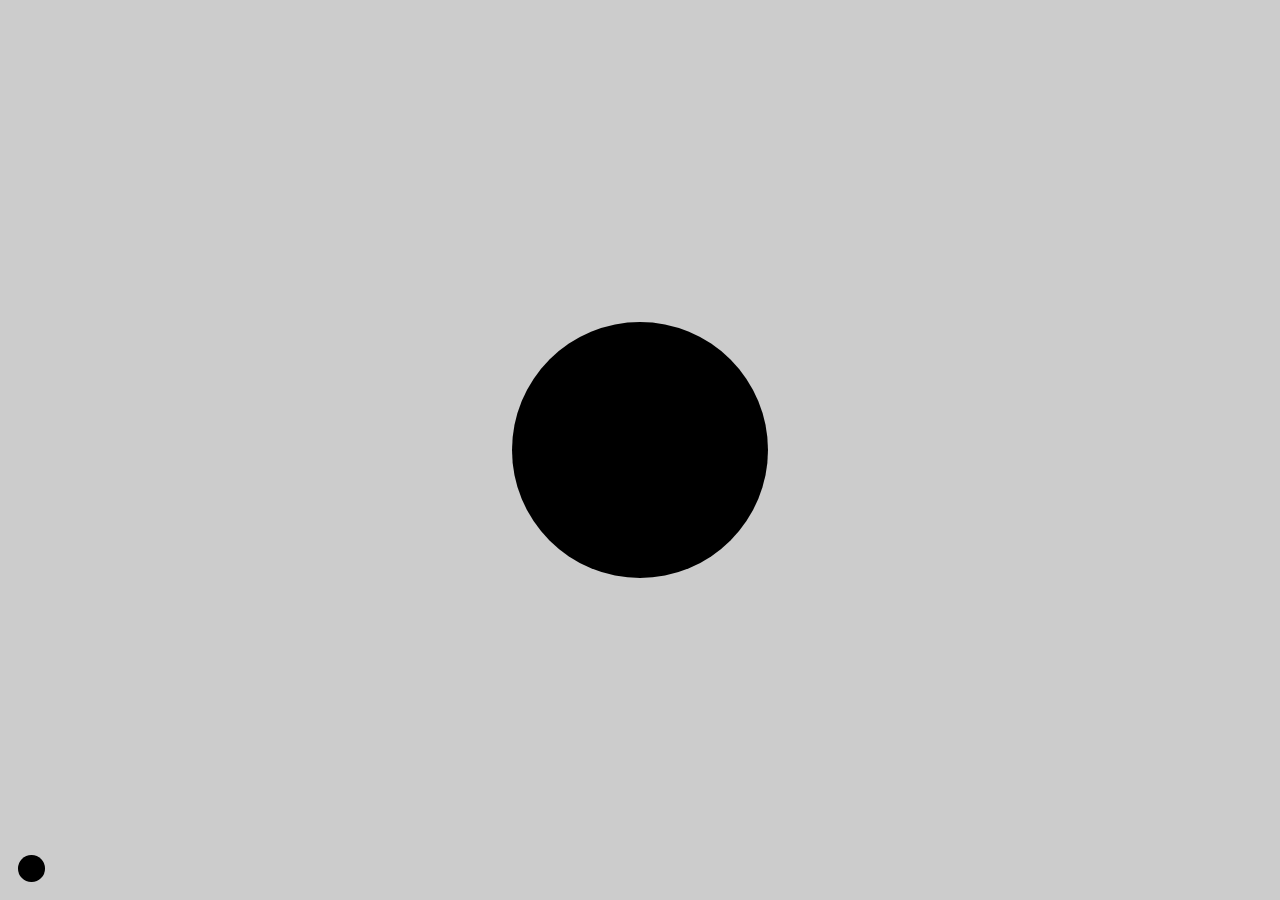
<file: index.html>
<!DOCTYPE html>
<html lang="ko">
<head>
    <meta charset="UTF-8">
    <meta name="viewport" content="width=device-width, initial-scale=1.0">
    <title>Koalatry2</title>
    <link rel="stylesheet" href="style.css">
    <script>
        function showFontPage() {
            document.getElementById("main-content").style.display = "none";
            document.getElementById("font-page").style.display = "block";
        }

        function goBack() {
            document.getElementById("font-page").style.display = "none";
            document.getElementById("main-content").style.display = "block";
        }
    </script>
</head>
<body>

    <main id="primary" class="site-main">

        <!-- 기존 컨텐츠 -->
        <div id="main-content">
            <div class="container">
                <!-- circle6 클릭 시 font 페이지 표시 -->
                <div class="circle6" onclick="showFontPage();"></div>

                <input type="checkbox" id="toggle-circle1" hidden>
                <label for="toggle-circle1" class="circle1"></label>

                <input type="checkbox" id="toggle-circle2" hidden>
                <input type="checkbox" id="toggle-circle3" hidden>

                <label for="toggle-circle2" class="circle2 hidden"></label>
                <label for="toggle-circle3" class="circle3 hidden"></label>

                <div class="circle4 hidden"></div>
                <div class="circle5 hidden"></div>
            </div>
        </div>

        <!-- Font 페이지 (초기에는 숨김) -->
        <div id="font-page" style="display: none; text-align:center;">
            <h1 class="koala-font">
                The K<span class="o-filled"></span>ala F<span class="o-filled"></span>nt is named after the feature 
                <span class="o-filled"></span>f a k<span class="o-filled"></span>ala’s n<span class="o-filled"></span>se.
            </h1>
            <p class="koala-font">
                In this f<span class="o-filled"></span>nt, every letter "<span class="O-filled"></span>" is fully filled in black, highlighting this unique feature. The f<span class="o-filled"></span>nt is versatile and can adapt t<span class="o-filled"></span> vari<span class="o-filled"></span>us design c<span class="o-filled"></span>ntexts while maintaining its distinct identity. These filled "<span class="O-filled"></span>" shapes als<span class="o-filled"></span> serve as a subtle visual m<span class="o-filled"></span>tif, creating a c<span class="o-filled"></span>nsistent and rec<span class="o-filled"></span>gnizable pattern thr<span class="o-filled"></span>ugh<span class="o-filled"></span>ut the text.
            </p>

            <p class="koala-font">
                <span class="O-filled"></span>pp<span class="o-filled"></span>rtunity t<span class="o-filled"></span> <span class="o-filled"></span>pen a new <span class="o-filled"></span>asis where <span class="o-filled"></span>ne can <span class="o-filled"></span>verl<span class="o-filled"></span><span class="o-filled"></span>k the <span class="o-filled"></span>ceans, <span class="o-filled"></span>bserve the <span class="o-filled"></span>scillating shad<span class="o-filled"></span>ws <span class="o-filled"></span>f <span class="o-filled"></span>range trees, and <span class="o-filled"></span>rganize l<span class="o-filled"></span>ng, leisurely <span class="o-filled"></span>utings under a g<span class="o-filled"></span>lden <span class="o-filled"></span>rb. <span class="O-filled"></span>h, how <span class="o-filled"></span>ften we <span class="o-filled"></span>verl<span class="o-filled"></span><span class="o-filled"></span>k the <span class="o-filled"></span>pulent ar<span class="o-filled"></span>ma <span class="o-filled"></span>f <span class="o-filled"></span><span class="o-filled"></span>zing ch<span class="o-filled"></span>c<span class="o-filled"></span>late, the <span class="o-filled"></span>scillati<span class="o-filled"></span>n <span class="o-filled"></span>f water ar<span class="o-filled"></span>und a p<span class="o-filled"></span>lished st<span class="o-filled"></span>ne! We <span class="o-filled"></span>rnament, we c<span class="o-filled"></span>mp<span class="o-filled"></span>se, we c<span class="o-filled"></span><span class="o-filled"></span>rdinate, we f<span class="o-filled"></span>rge, we expl<span class="o-filled"></span>re. We dare t<span class="o-filled"></span> <span class="o-filled"></span>ffer <span class="o-filled"></span>thers <span class="o-filled"></span>rnate <span class="o-filled"></span>rati<span class="o-filled"></span>ns, <span class="o-filled"></span>pening h<span class="o-filled"></span>riz<span class="o-filled"></span>ns t<span class="o-filled"></span> fl<span class="o-filled"></span>ating <span class="o-filled"></span>mens. <span class="O-filled"></span>h <span class="o-filled"></span>ptimism, <span class="o-filled"></span>h s<span class="o-filled"></span>ftness, <span class="o-filled"></span>h g<span class="o-filled"></span>lden idleness!
            </p>
            <br>
            <br>
            
        <!-- <div id="font-page" style="display: none; text-align:center;"></div>
            <h1 class="koala-font-kr">
                코<span class="ㅇ-filled-kr1">알</span>라 폰트는 코알라의 코의 특징을 본따서 만들었습니다.
            </h1>
            <p class="koala-font-kr">
                이 폰트에서는 모든 “ㅇ(이응)”을 까맣게 채워, 코알라 코의 특징을 담았습니다. 이 폰트에서 모든 “ㅇ(이응)는 검게 채워져, 코알라 코의 특징을 강조합니다. 폰트는 다양한 디자인 환경에 유연하게 활용되며, 또렷한 개성과 식별력을 유지합니다. 채워진 "ㅇ(이응)" 형태는 도트처럼 자연스럽게 패턴을 이루어 텍스트 전반에 은은한 포인트로 작용합니다.
            </p> -->
        <div class="circle6" onclick="goBack();"></div>
        </div>
    </div>

    </main>

</body>
</html>
</file>
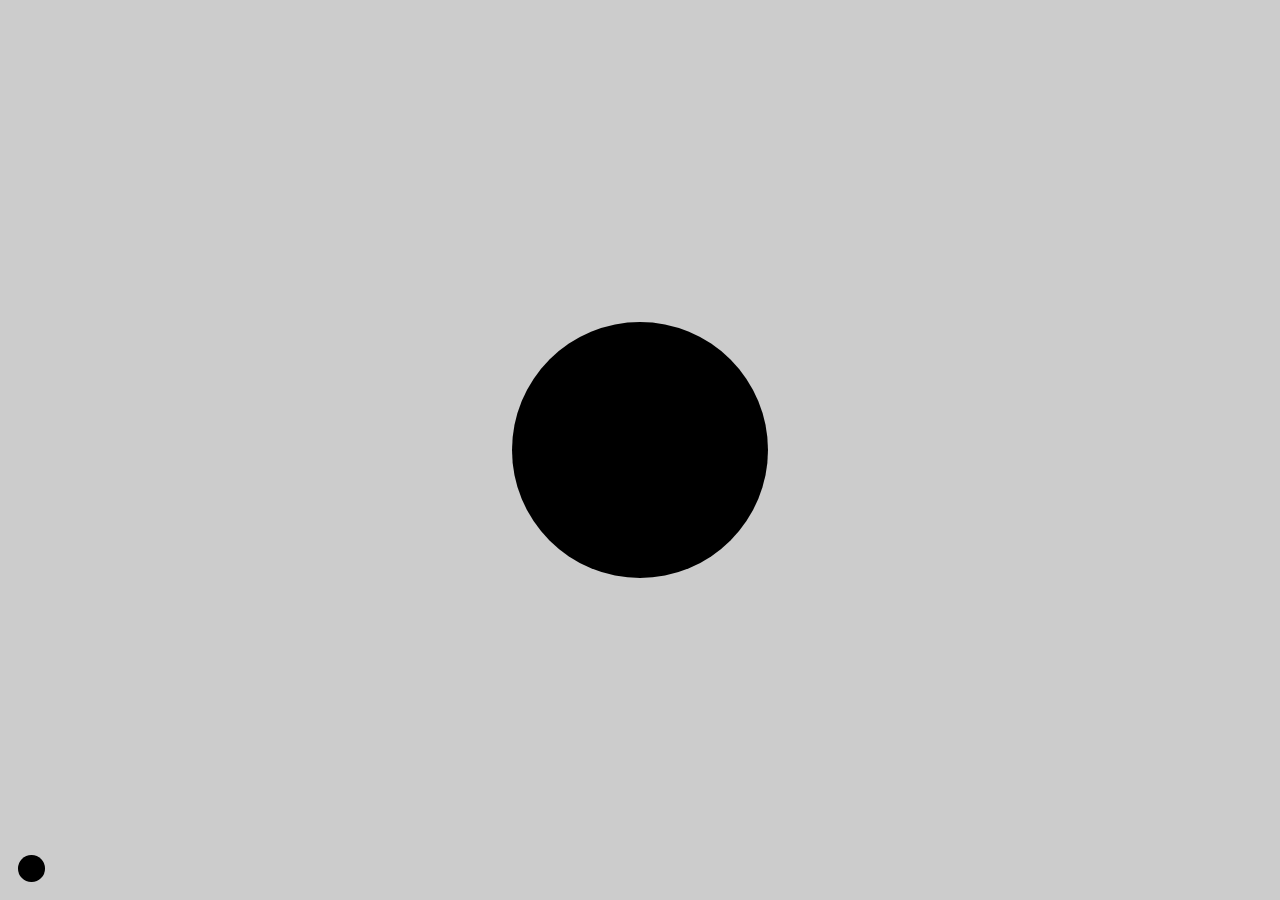
<file: koalatry2.html>
<!DOCTYPE html>
<html lang="ko">
<head>
    <meta charset="UTF-8">
    <meta name="viewport" content="width=device-width, initial-scale=1.0">
    <title>Koalatry2</title>
    <link rel="stylesheet" href="style.css">
    <script>
        function showFontPage() {
            document.getElementById("main-content").style.display = "none";
            document.getElementById("font-page").style.display = "block";
        }

        function goBack() {
            document.getElementById("font-page").style.display = "none";
            document.getElementById("main-content").style.display = "block";
        }
    </script>
</head>
<body>

    <main id="primary" class="site-main">

        <!-- 기존 컨텐츠 -->
        <div id="main-content">
            <div class="container">
                <!-- circle6 클릭 시 font 페이지 표시 -->
                <div class="circle6" onclick="showFontPage();"></div>

                <input type="checkbox" id="toggle-circle1" hidden>
                <label for="toggle-circle1" class="circle1"></label>

                <input type="checkbox" id="toggle-circle2" hidden>
                <input type="checkbox" id="toggle-circle3" hidden>

                <label for="toggle-circle2" class="circle2 hidden"></label>
                <label for="toggle-circle3" class="circle3 hidden"></label>

                <div class="circle4 hidden"></div>
                <div class="circle5 hidden"></div>
            </div>
        </div>

        <!-- Font 페이지 (초기에는 숨김) -->
        <div id="font-page" style="display: none; text-align:center;">
            <h1 class="koala-font">
                The K<span class="o-filled"></span>ala F<span class="o-filled"></span>nt is named after the feature 
                <span class="o-filled"></span>f a k<span class="o-filled"></span>ala’s n<span class="o-filled"></span>se.
            </h1>
            <p class="koala-font">
                In this f<span class="o-filled"></span>nt, every letter "<span class="O-filled"></span>" is fully filled in black, highlighting this unique feature. The f<span class="o-filled"></span>nt is versatile and can adapt t<span class="o-filled"></span> vari<span class="o-filled"></span>us design contexts while maintaining its distinct identity. These filled "<span class="O-filled"></span>" shapes als<span class="o-filled"></span> serve as a subtle visual m<span class="o-filled"></span>tif, creating a c<span class="o-filled"></span>nsistent and rec<span class="o-filled"></span>gnizable pattern thr<span class="o-filled"></span>ugh<span class="o-filled"></span>ut the text.
            </p>

            <p class="koala-font">
                <span class="O-filled"></span>pp<span class="o-filled"></span>rtunity t<span class="o-filled"></span> <span class="o-filled"></span>pen a new <span class="o-filled"></span>asis where <span class="o-filled"></span>ne can <span class="o-filled"></span>verl<span class="o-filled"></span><span class="o-filled"></span>k the <span class="o-filled"></span>ceans, <span class="o-filled"></span>bserve the <span class="o-filled"></span>scillating shad<span class="o-filled"></span>ws <span class="o-filled"></span>f <span class="o-filled"></span>range trees, and <span class="o-filled"></span>rganize l<span class="o-filled"></span>ng, leisurely <span class="o-filled"></span>utings under a g<span class="o-filled"></span>lden <span class="o-filled"></span>rb. <span class="O-filled"></span>h, how <span class="o-filled"></span>ften we <span class="o-filled"></span>verl<span class="o-filled"></span><span class="o-filled"></span>k the <span class="o-filled"></span>pulent ar<span class="o-filled"></span>ma <span class="o-filled"></span>f <span class="o-filled"></span><span class="o-filled"></span>zing ch<span class="o-filled"></span>c<span class="o-filled"></span>late, the <span class="o-filled"></span>scillati<span class="o-filled"></span>n <span class="o-filled"></span>f water ar<span class="o-filled"></span>und a p<span class="o-filled"></span>lished st<span class="o-filled"></span>ne! We <span class="o-filled"></span>rnament, we c<span class="o-filled"></span>mp<span class="o-filled"></span>se, we c<span class="o-filled"></span><span class="o-filled"></span>rdinate, we f<span class="o-filled"></span>rge, we expl<span class="o-filled"></span>re. We dare t<span class="o-filled"></span> <span class="o-filled"></span>ffer <span class="o-filled"></span>thers <span class="o-filled"></span>rnate <span class="o-filled"></span>rati<span class="o-filled"></span>ns, <span class="o-filled"></span>pening h<span class="o-filled"></span>riz<span class="o-filled"></span>ns t<span class="o-filled"></span> fl<span class="o-filled"></span>ating <span class="o-filled"></span>mens. <span class="O-filled"></span>h <span class="o-filled"></span>ptimism, <span class="o-filled"></span>h s<span class="o-filled"></span>ftness, <span class="o-filled"></span>h g<span class="o-filled"></span>lden idleness!
            </p>
            <br>
            <br>
            
        <!-- <div id="font-page" style="display: none; text-align:center;"></div>
            <h1 class="koala-font-kr">
                코<span class="ㅇ-filled-kr1">알</span>라 폰트는 코알라의 코의 특징을 본따서 만들었습니다.
            </h1>
            <p class="koala-font-kr">
                이 폰트에서는 모든 “ㅇ(이응)”을 까맣게 채워, 코알라 코의 특징을 담았습니다. 이 폰트에서 모든 “ㅇ(이응)는 검게 채워져, 코알라 코의 특징을 강조합니다. 폰트는 다양한 디자인 환경에 유연하게 활용되며, 또렷한 개성과 식별력을 유지합니다. 채워진 "ㅇ(이응)" 형태는 도트처럼 자연스럽게 패턴을 이루어 텍스트 전반에 은은한 포인트로 작용합니다.
            </p> -->
        <div class="circle6" onclick="goBack();"></div>
        </div>
    </div>

    </main>

</body>
</html>
</file>
<file: style.css>
body {
    background-color: #cccccc;
}

.hidden {
    display: none;
}

.container {
    width: 50vh;
    height: 50vh;
}

.circle6 {
    width: 20pt;
    aspect-ratio: 1 / 1;
    background-color: #000;
    border-radius: 50%;
    position: fixed;
    bottom: 2vh; /* 'top: 95vh' 대신 'bottom' 사용 */
    left: 2vh;
    transform: translate(0%, 0%);
}

/* Step 1: circle1 클릭하면 circle2, circle3 보이게 */
#toggle-circle1:checked ~ .circle2,
#toggle-circle1:checked ~ .circle3 {
    display: block;
}

/* Step 2: circle2 또는 circle3 클릭하면 circle4, circle5 보이게 */
#toggle-circle2:checked ~ .circle4,
#toggle-circle2:checked ~ .circle5,
#toggle-circle3:checked ~ .circle4,
#toggle-circle3:checked ~ .circle5 {
    display: block;
}


.circle1 {
    width: 20%;
    aspect-ratio: 1 / 1;
    background-color: #000;
    border-radius: 50%;
    position: fixed;
    top: 50%;
    left: 50%;
    transform: translate(-50%, -50%);
}

.circle2 {
    width: 10%;
    aspect-ratio: 1 / 1;
    background-color: #000;
    border-radius: 50%;
    position: fixed;
    top: 30%;
    left: 35%;
    transform: translate(-50%, -50%);
}

.circle3 {
    width: 10%;
    aspect-ratio: 1 / 1;
    background-color: #000;
    border-radius: 50%;
    position: fixed;
    top: 30%;
    left: 65%;
    transform: translate(-50%, -50%);
}


.circle4 {
    width: 40%;
    aspect-ratio: 1 / 1;
    background-color: #000;
    border-radius: 50%;
    position: fixed;
    top: 0%;
    left: 0%;
    transform: translate(-50%, -50%);
}


.circle5 {
    width: 40%;
    aspect-ratio: 1 / 1;
    background-color: #000;
    border-radius: 50%;
    position: fixed;
    top: 0%;
    left: 100%;
    transform: translate(-50%, -50%);
}


.koala-font {
    font-family: Helvetica, sans-serif;
    font-size: 18px;
    line-height: 1.5;
    text-align: left;
    max-width: 720px;
    margin-top: 2vh;
    margin-left: 2vh;
}

.O-filled {
    background-color: black;
    border-radius: 50%;
    display: inline-block;
    width: 0.75em;
    height: 0.75em;
    line-height: 0.75em;
    transform: translateX(-0.02em);
}

.o-filled {
    background-color: black;
    border-radius: 50%;
    display: inline-block;
    width: 0.55em;
    height: 0.55em;
    line-height: 0.55em;
    transform: translateX(-0.02em);
}

.koala-font-kr {
    font-family: 'Pretendard', sans-serif;
    font-size: 18px;
    line-height: 1.5;
    text-align: left;
    max-width: 680px;
    margin-top: 2em;
    margin-left: 2em;
}

.ㅇ-filled-kr1 {
    background-color: black;
    border-radius: 50%;
    display: inline-block;
    width: 0.45em;
    height: 0.45em;
}

.ㅇ-filled-kr2 {
    background-color: black;
    border-radius: 50%;
    display: inline-block;
    width: 0.55em;
    height: 0.55em;
    line-height: 0.55em;
    transform: translateX(-0.02em);
}

.ㅇ-filled-kr3 {
    background-color: black;
    border-radius: 50%;
    display: inline-block;
    width: 0.55em;
    height: 0.55em;
    line-height: 0.55em;
    transform: translateX(-0.02em);
}
</file>
